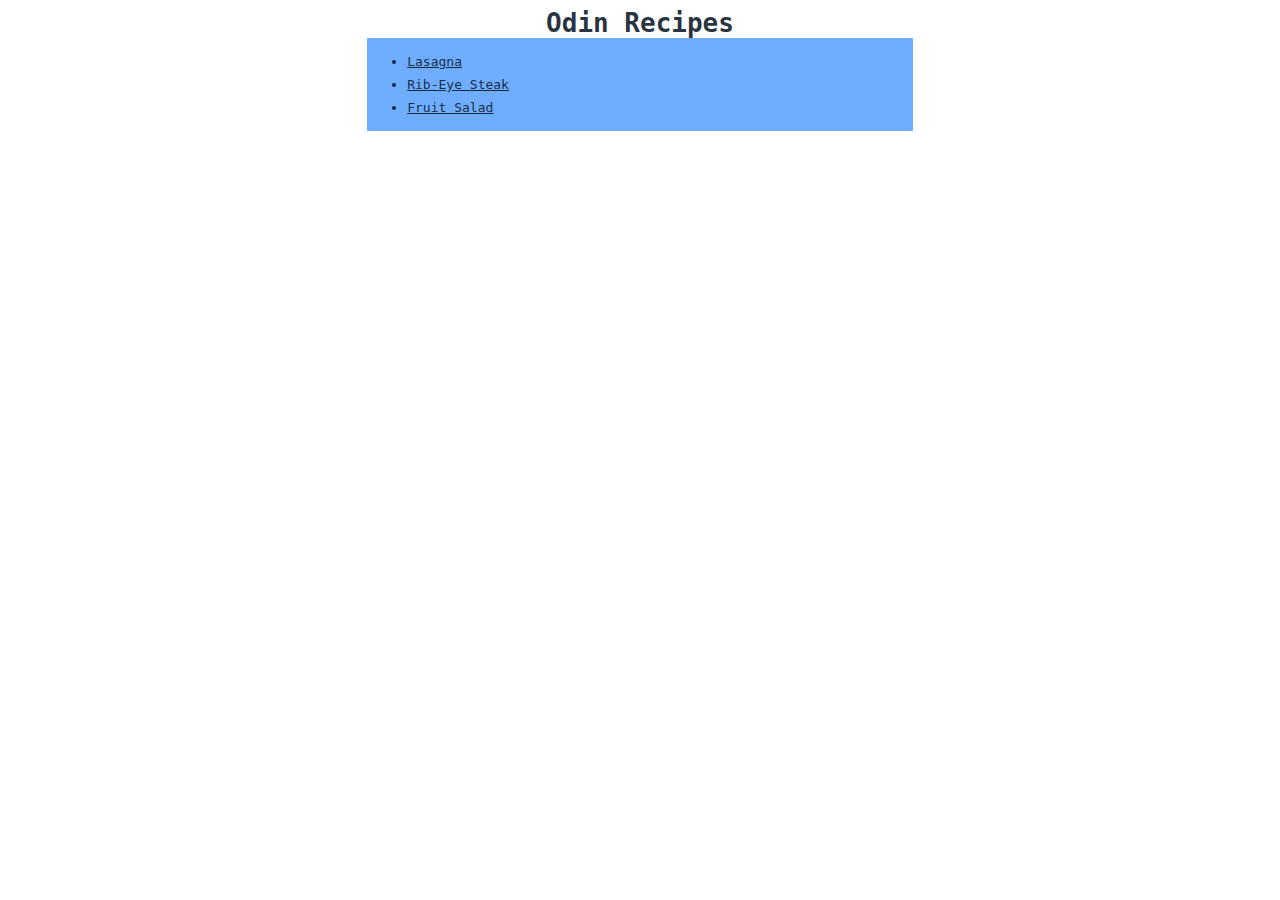
<file: index.html>
<!DOCTYPE html>
<html lang="en">
<head>
    <meta charset="UTF-8">
    <meta name="viewport" content="width=device-width, initial-scale=1.0">
    <link rel="stylesheet" href="styles.css">
    <title>Odin Recipes</title>
</head>
<body>
    <h1>Odin Recipes</h1>

    <ul>
        <li><a href="recipes/lasagna.html">Lasagna</a></li>
        <li><a href="recipes/ribeye.html">Rib-Eye Steak</a></li>
        <li><a href="recipes/fruit-salad.html">Fruit Salad</a></li>
    </ul>  
    
</body>
</html>
</file>
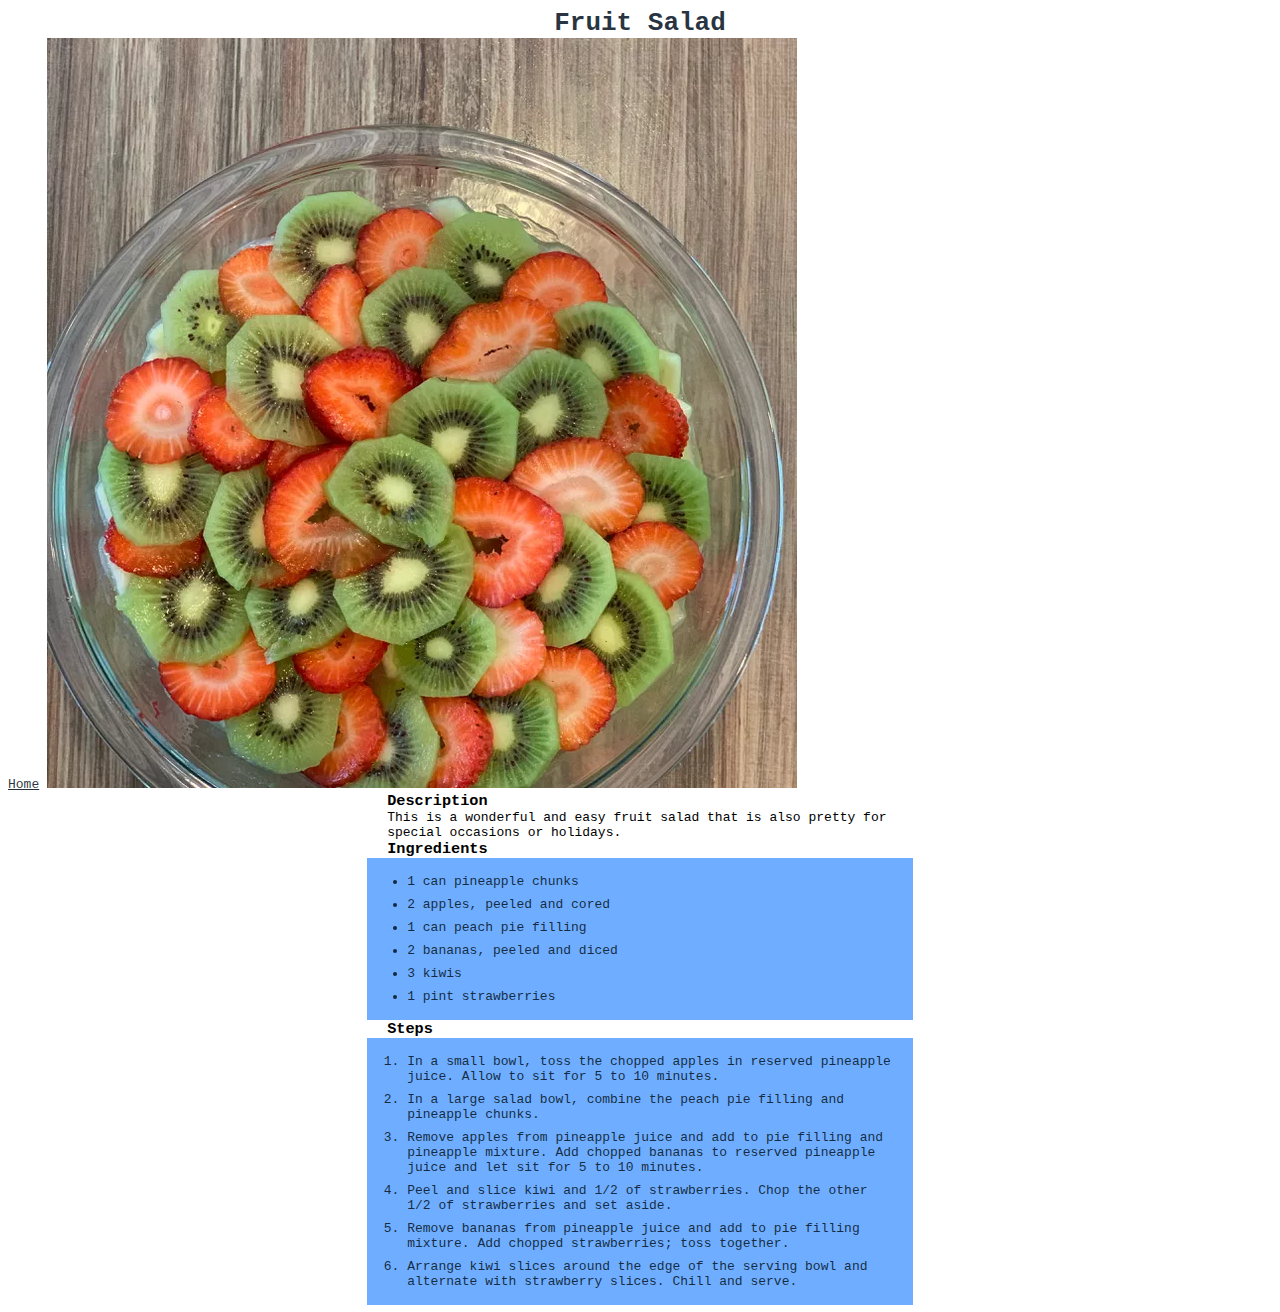
<file: recipes/fruit-salad.html>
<!DOCTYPE html>
<html lang="en">
<head>
    <meta charset="UTF-8">
    <meta name="viewport" content="width=device-width, initial-scale=1.0">
    <title>Fruit Salad</title>
    <link rel="stylesheet" href="../styles.css">
</head>
<body>
    <h1>Fruit Salad</h1>

    <a href="../index.html">Home</a>

    <img src="../images/fruit-salad.jpg" alt="a yummy fruit salad in a bowl">

    <h3>Description</h3>
    <p>This is a wonderful and easy fruit salad that is also pretty for special occasions or holidays.</p>

    <h3>Ingredients</h3>
    <ul>
        <li>1 can pineapple chunks</li>
        <li>2 apples, peeled and cored</li>
        <li>1 can peach pie filling</li>
        <li>2 bananas, peeled and diced</li>
        <li>3 kiwis</li>
        <li>1 pint strawberries</li>
    </ul>

    <h3>Steps</h3>
    <ol>
        <li>In a small bowl, toss the chopped apples in reserved pineapple juice. Allow to sit for 5 to 10 minutes.</li>
        <li>In a large salad bowl, combine the peach pie filling and pineapple chunks.</li>
        <li>Remove apples from pineapple juice and add to pie filling and pineapple mixture. Add chopped bananas to reserved pineapple juice and let sit for 5 to 10 minutes.</li>
        <li>Peel and slice kiwi and 1/2 of strawberries. Chop the other 1/2 of strawberries and set aside.</li>
        <li>Remove bananas from pineapple juice and add to pie filling mixture. Add chopped strawberries; toss together.</li>
        <li>Arrange kiwi slices around the edge of the serving bowl and alternate with strawberry slices. Chill and serve.</li>
    </ol>
</body>
</html>
</file>
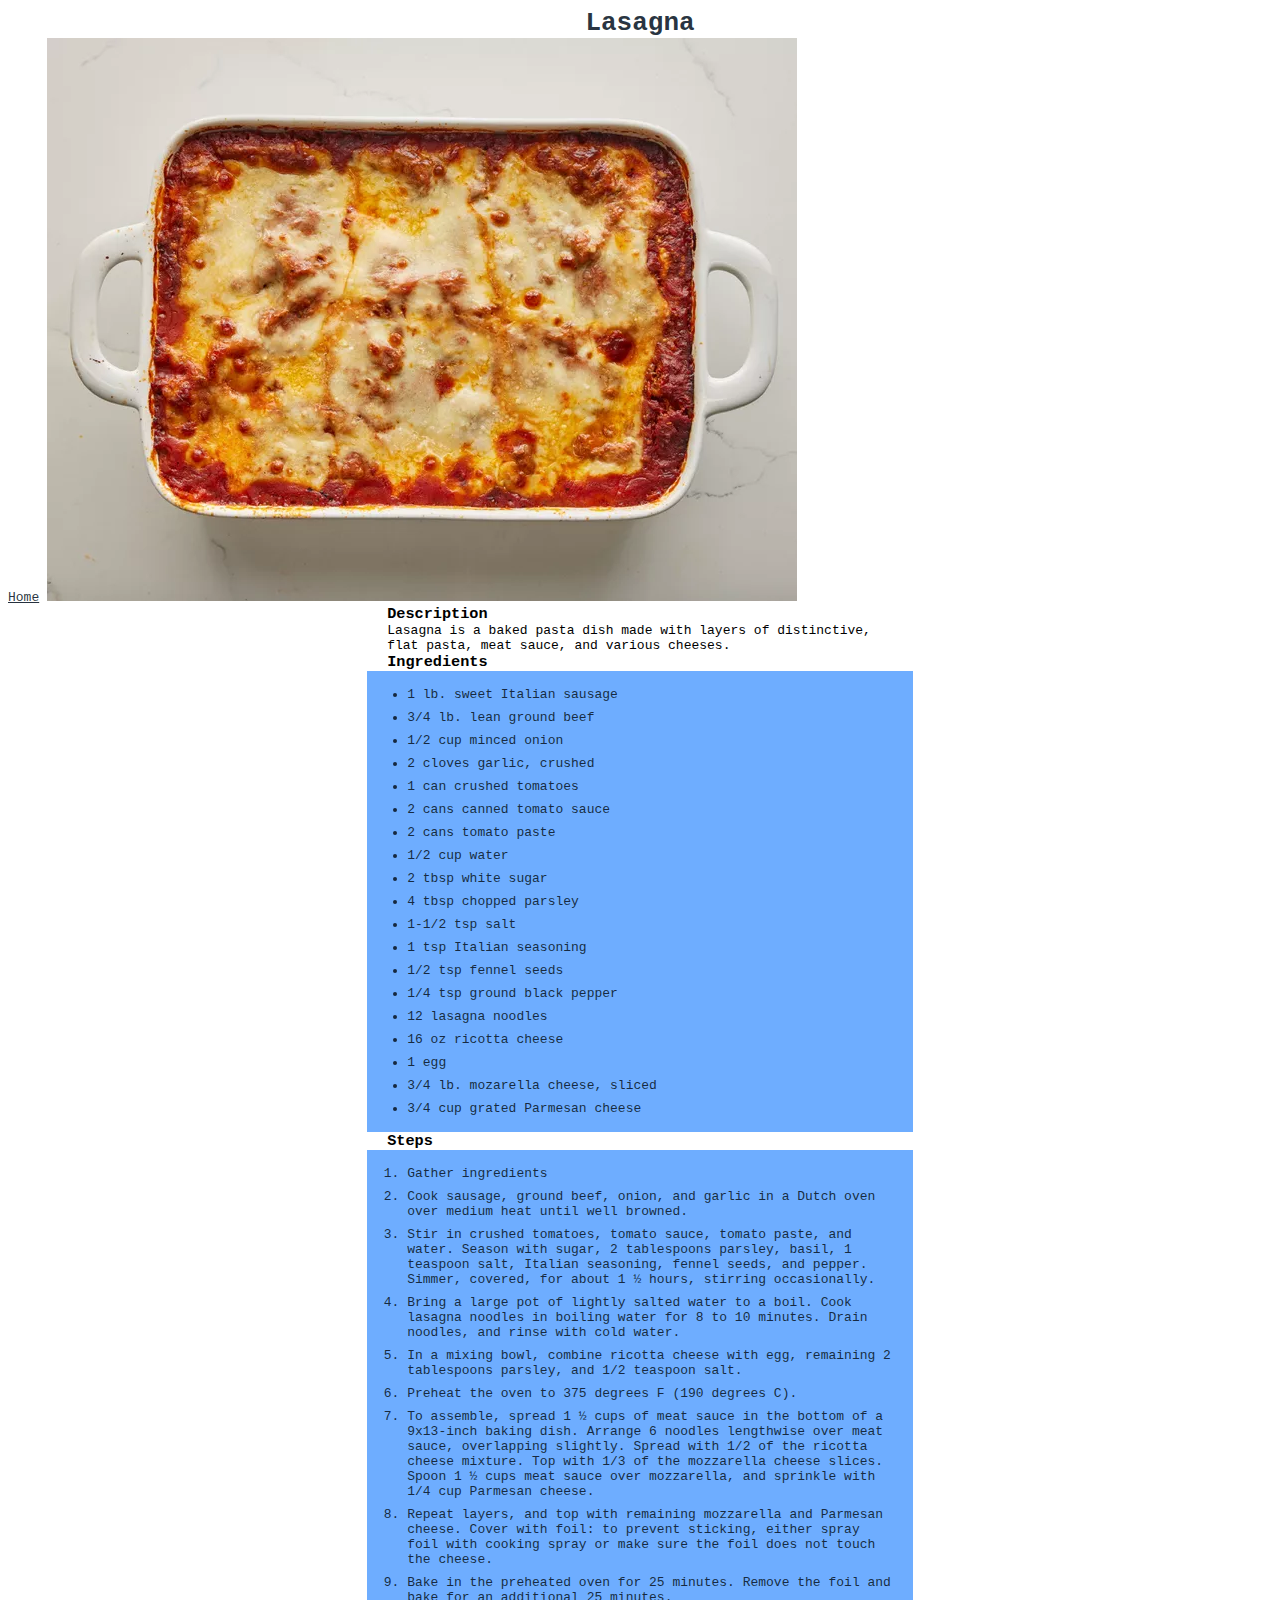
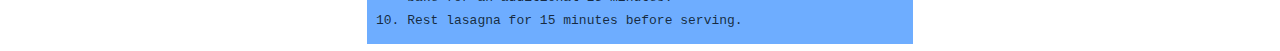
<file: recipes/lasagna.html>
<!DOCTYPE html>
<html lang="en">
<head>
    <meta charset="UTF-8">
    <meta name="viewport" content="width=device-width, initial-scale=1.0">
    <title>Lasagna</title>
    <link rel="stylesheet" href="../styles.css">
</head>
<body>
    <h1>Lasagna</h1>

    <a href="../index.html">Home</a>

    <img src="../images/lasagna.jpg" alt="a pan of delicious looking lasagna">

    <h3>Description</h3>
    <p>Lasagna is a baked pasta dish made with layers of distinctive, flat pasta, meat sauce, and various cheeses.</p>

    <h3>Ingredients</h3>
    <ul>
        <li>1 lb. sweet Italian sausage</li>
        <li>3/4 lb. lean ground beef</li>
        <li>1/2 cup minced onion</li>
        <li>2 cloves garlic, crushed</li>
        <li>1 can crushed tomatoes</li>
        <li>2 cans canned tomato sauce</li>
        <li>2 cans tomato paste</li>
        <li>1/2 cup water</li>
        <li>2 tbsp white sugar</li>
        <li>4 tbsp chopped parsley</li>
        <li>1-1/2 tsp salt</li>
        <li>1 tsp Italian seasoning</li>
        <li>1/2 tsp fennel seeds</li>
        <li>1/4 tsp ground black pepper</li>
        <li>12 lasagna noodles</li>
        <li>16 oz ricotta cheese</li>
        <li>1 egg</li>
        <li>3/4 lb. mozarella cheese, sliced</li>
        <li>3/4 cup grated Parmesan cheese</li>
    </ul>

    <h3>Steps</h3>
    <ol>
        <li>Gather ingredients</li>
        <li>Cook sausage, ground beef, onion, and garlic in a Dutch oven over medium heat until well browned.</li>
        <li>Stir in crushed tomatoes, tomato sauce, tomato paste, and water. Season with sugar, 2 tablespoons parsley, basil, 1 teaspoon salt, Italian seasoning, fennel seeds, and pepper. Simmer, covered, for about 1 ½ hours, stirring occasionally.</li>
        <li>Bring a large pot of lightly salted water to a boil. Cook lasagna noodles in boiling water for 8 to 10 minutes. Drain noodles, and rinse with cold water.</li>
        <li>In a mixing bowl, combine ricotta cheese with egg, remaining 2 tablespoons parsley, and 1/2 teaspoon salt.</li>
        <li>Preheat the oven to 375 degrees F (190 degrees C).</li>
        <li>To assemble, spread 1 ½ cups of meat sauce in the bottom of a 9x13-inch baking dish. Arrange 6 noodles lengthwise over meat sauce, overlapping slightly. Spread with 1/2 of the ricotta cheese mixture. Top with 1/3 of the mozzarella cheese slices. Spoon 1 ½ cups meat sauce over mozzarella, and sprinkle with 1/4 cup Parmesan cheese.</li>
        <li>Repeat layers, and top with remaining mozzarella and Parmesan cheese. Cover with foil: to prevent sticking, either spray foil with cooking spray or make sure the foil does not touch the cheese.</li>
        <li>Bake in the preheated oven for 25 minutes. Remove the foil and bake for an additional 25 minutes.</li>
        <li>Rest lasagna for 15 minutes before serving.</li>
    </ol>
</body>
</html>
</file>
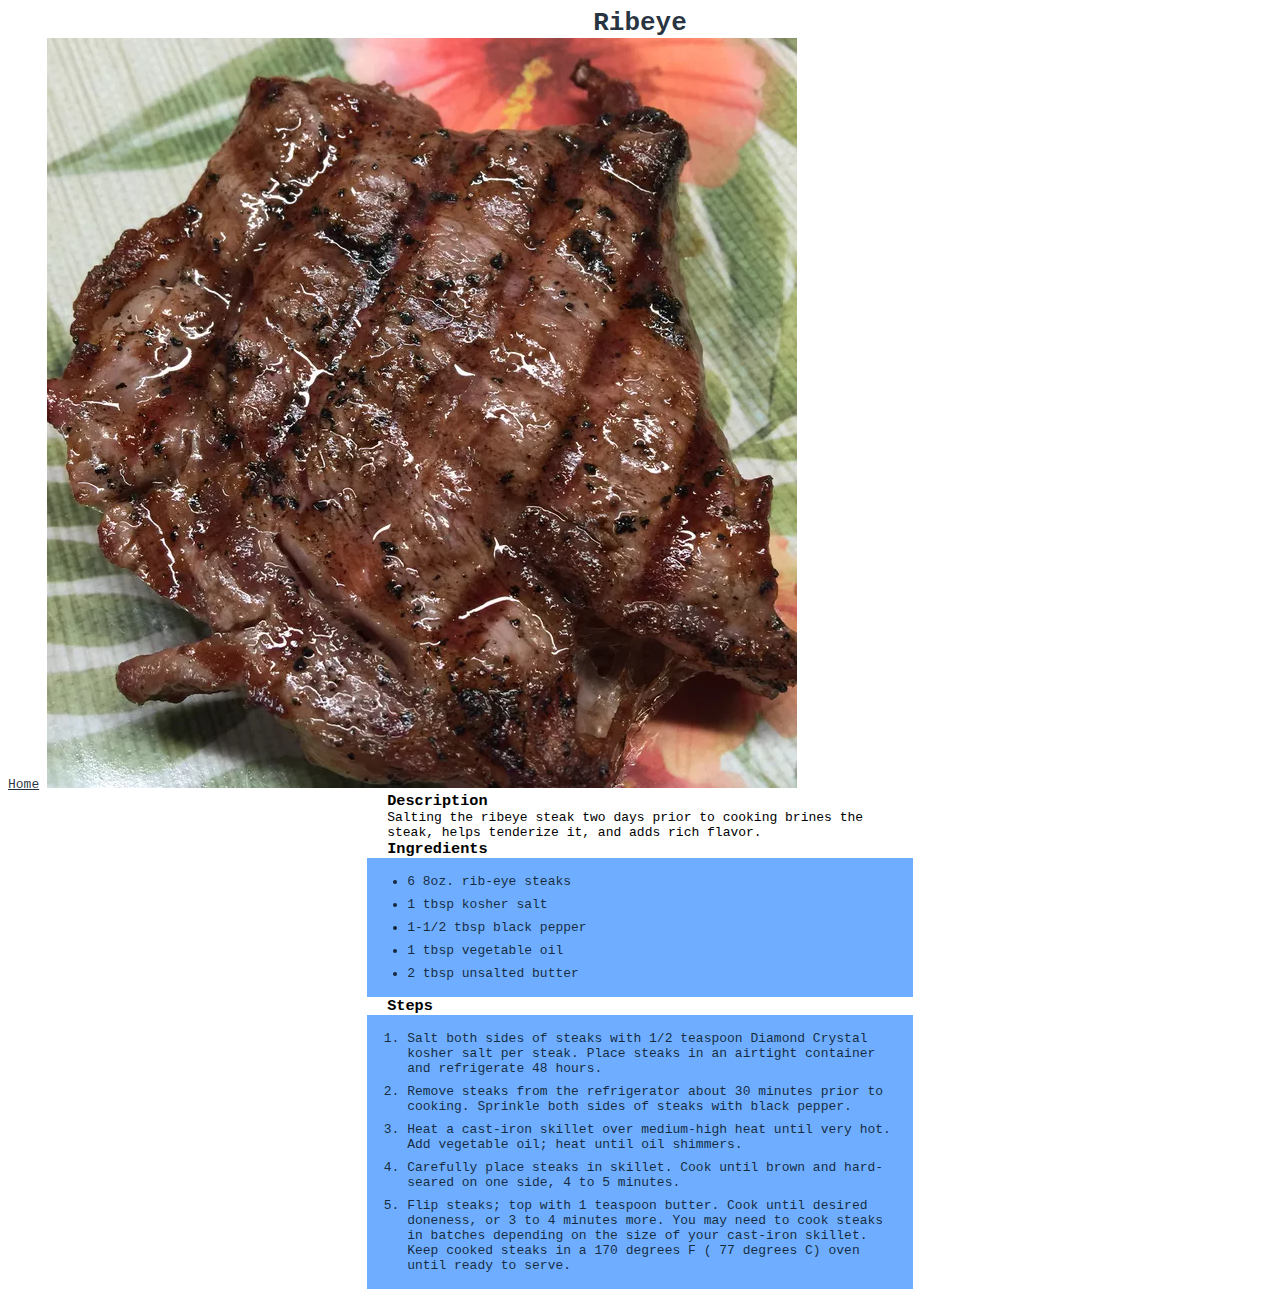
<file: recipes/ribeye.html>
<!DOCTYPE html>
<html lang="en">
<head>
    <meta charset="UTF-8">
    <meta name="viewport" content="width=device-width, initial-scale=1.0">
    <title>Ribeye</title>
    <link rel="stylesheet" href="../styles.css">
</head>
<body>
    <h1>Ribeye</h1>

    <a href="../index.html">Home</a>

    <img src="../images/ribeye.jpg" alt="a deliciously cooked ribeye steak">

    <h3>Description</h3>
    <p>Salting the ribeye steak two days prior to cooking brines the steak, helps tenderize it, and adds rich flavor.</p>

    <h3>Ingredients</h3>
    <ul>
        <li>6 8oz. rib-eye steaks</li>
        <li>1 tbsp kosher salt</li>
        <li>1-1/2 tbsp black pepper</li>
        <li>1 tbsp vegetable oil</li>
        <li>2 tbsp unsalted butter</li>
    </ul>

    <h3>Steps</h3>
    <ol>
        <li>Salt both sides of steaks with 1/2 teaspoon Diamond Crystal kosher salt per steak. Place steaks in an airtight container and refrigerate 48 hours.</li>
        <li>Remove steaks from the refrigerator about 30 minutes prior to cooking. Sprinkle both sides of steaks with black pepper.</li>
        <li>Heat a cast-iron skillet over medium-high heat until very hot. Add vegetable oil; heat until oil shimmers.</li>
        <li>Carefully place steaks in skillet. Cook until brown and hard-seared on one side, 4 to 5 minutes.</li>
        <li>Flip steaks; top with 1 teaspoon butter. Cook until desired doneness, or 3 to 4 minutes more. You may need to cook steaks in batches depending on the size of your cast-iron skillet. Keep cooked steaks in a 170 degrees F ( 77 degrees C) oven until ready to serve.</li>
    </ol>
</body>
</html>
</file>
<file: styles.css>
* {
    font-family: monospace;
}

h1 {
    color: rgba(11, 24, 39, 0.89);
    text-align: center;
}

ul, ol, div {
    background-color: rgb(110, 173, 255);
    padding: 8px 8px 8px 32px;
    width: 40%;
    margin: auto;
}

li {
    color: rgba(11, 24, 39, 0.89);
    margin: 8px;
}

a {
    color: rgba(11, 24, 39, 0.89);
}

a, p, h1, h3 {
    width: 40%;
    margin: auto;
}
</file>
